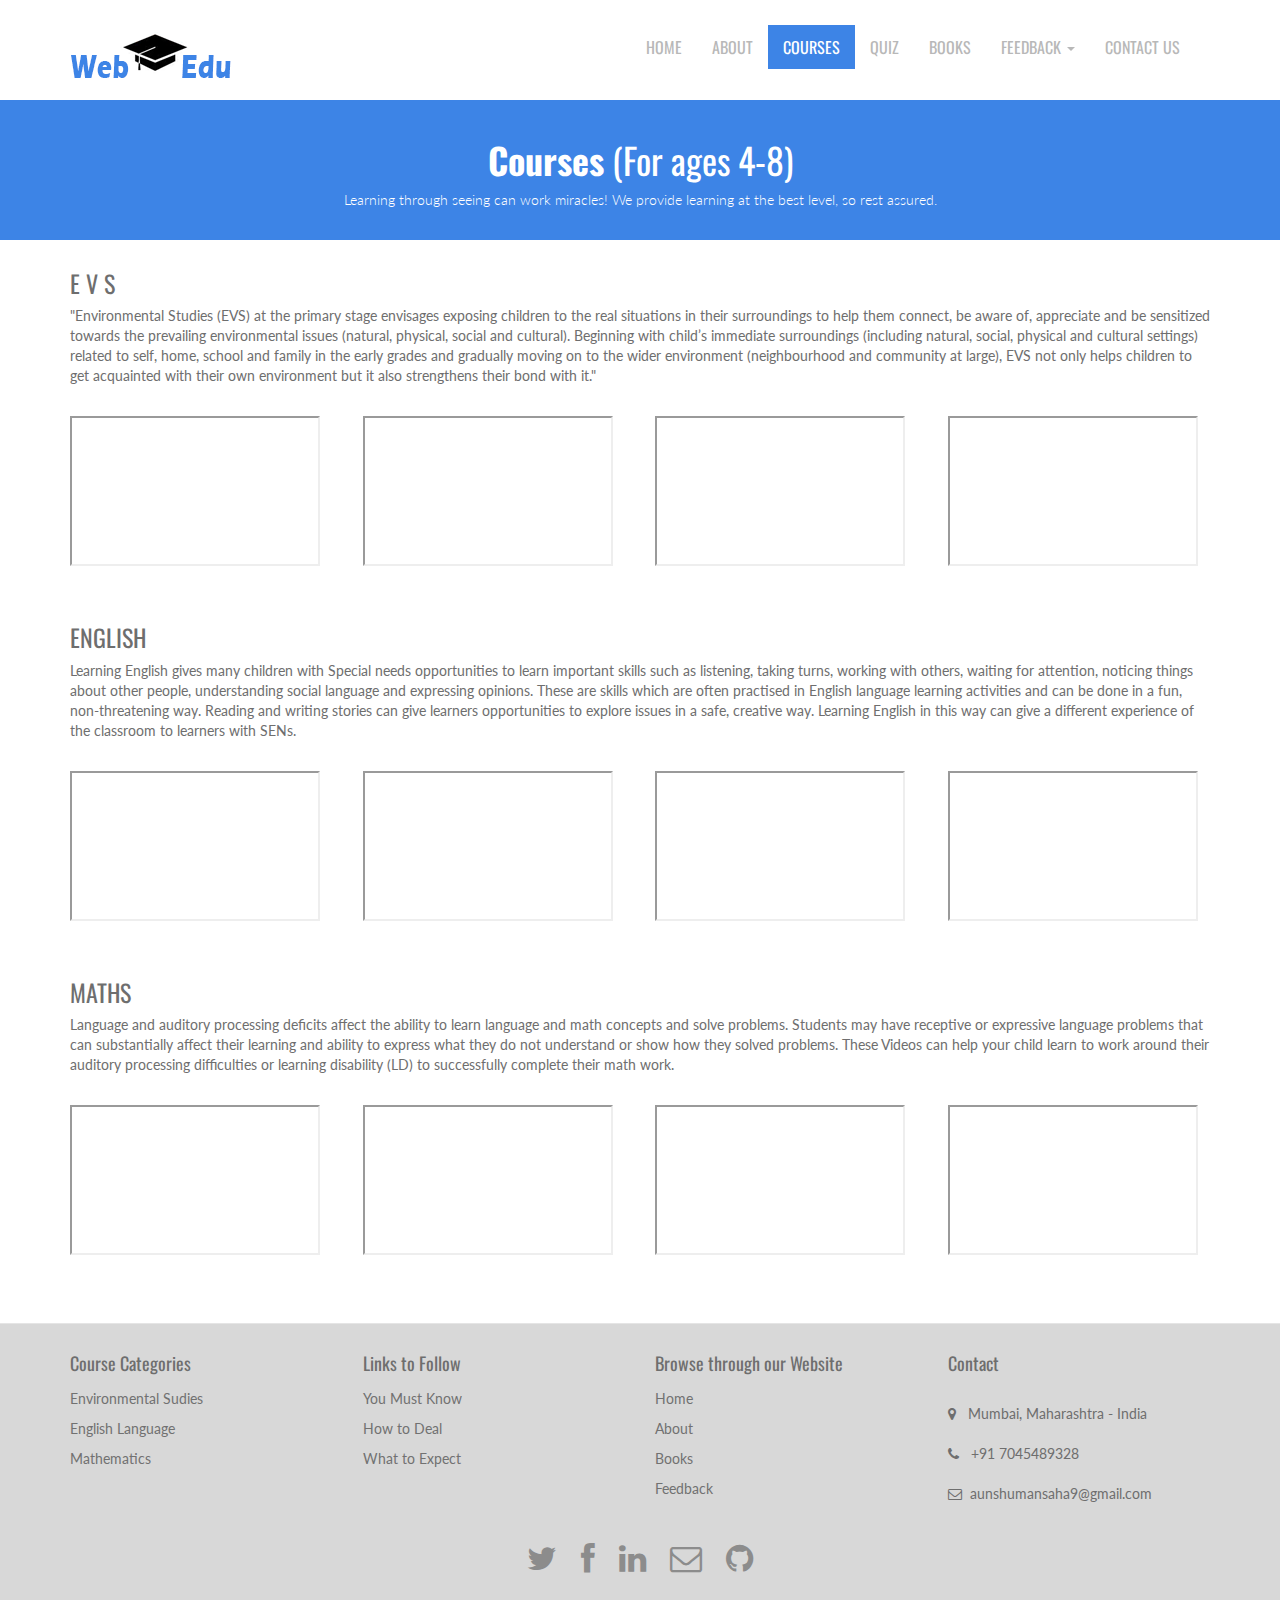
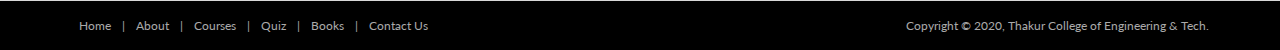
<file: source/courses.html>
<!DOCTYPE html>
<html lang="en">
<head>
	<meta charset="utf-8">
	<meta name="viewport" content="width=device-width, initial-scale=1.0">
	<meta name="description" content="free-educational-responsive-web-template-webEdu">
	<meta name="author" content="webThemez.com">
	<title>Courses</title>
	<link rel="favicon" href="assets/images/favicon.png">
	<link rel="stylesheet" media="screen" href="http://fonts.googleapis.com/css?family=Open+Sans:300,400,700">
	<link rel="stylesheet" href="assets/css/bootstrap.min.css">
	<link rel="stylesheet" href="assets/css/font-awesome.min.css">
	<!-- Custom styles for our template -->
	<link rel="stylesheet" href="assets/css/bootstrap-theme.css" media="screen">
	<link rel="stylesheet" href="assets/css/style.css">
</head>

<body>
	<!-- Fixed navbar -->
	<div class="navbar navbar-inverse">
		<div class="container">
			<div class="navbar-header">
				<!-- Button for smallest screens -->
				<button type="button" class="navbar-toggle" data-toggle="collapse" data-target=".navbar-collapse"><span class="icon-bar"></span><span class="icon-bar"></span><span class="icon-bar"></span></button>
				<a class="navbar-brand" href="index.html">
					<img src="assets/images/logo.png" alt="Techro HTML5 template"></a>
			</div>
			<div class="navbar-collapse collapse">
				<ul class="nav navbar-nav pull-right mainNav">
					<li><a href="index.html">Home</a></li>
					<li><a href="about.html">About</a></li>
						<li class="active"><a href="courses.html">Courses</a></li>
					<li><a href="price.html">Quiz</a></li>
					<li><a href="videos.html">Books</a></li>
					<li class="dropdown">
						<a href="#" class="dropdown-toggle" data-toggle="dropdown">Feedback <b class="caret"></b></a>
						<ul class="dropdown-menu">
							<li><a href="sidebar-right.html">Feedback Form</a></li>
							<li><a href="https://www.abilities.com/community/parents-20things.html">You Must Know This</a></li>
							<li><a href="https://kidshealth.org/en/parents/discipline-special.html">How To Deal</a></li>
							<li><a href="https://www.verywellfamily.com/what-are-special-needs-3106002">What To Expect</a></li>
						</ul>
					</li>
					<li><a href="contact.html">Contact Us</a></li>
				</ul>
			</div>
			<!--/.nav-collapse -->
		</div>
	</div>
	<!-- /.navbar -->

		<header id="head" class="secondary">
            <div class="container">
                    <h1><b>Courses</b> (For ages 4-8)</h1>
                    <p>Learning through seeing can work miracles! We provide learning at the best level, so rest assured.</p>
                </div>
    </header>

    
<div class="container" id="1">
<h3> E V S </h3>
<p>
    "Environmental Studies (EVS) at the primary stage envisages exposing children to the real situations in their surroundings to help them connect, be aware of, appreciate and be sensitized towards the prevailing environmental issues (natural, physical, social and cultural).  Beginning with child’s immediate surroundings (including natural, social, physical and cultural settings) related to self, home, school and family in the early grades and gradually moving on to the wider environment (neighbourhood and community at large), EVS not only helps children to get acquainted with their own environment but it also strengthens their bond with it."
</p>
<br/>
<ul class="list-unstyled video-list-thumbs row">
	<li class="col-lg-3 col-sm-4 col-xs-6">
		<iframe src="https://www.youtube.com/embed/NYjDpw8vL-s" height="150px" width="250" allowfullscreen>
		</iframe>
	</li>
	<li class="col-lg-3 col-sm-4 col-xs-6">
		<iframe src="https://www.youtube.com/embed/M-ZdqFwayrU" height="150px" width="250" allowfullscreen>
		</iframe>
	</li>
	<li class="col-lg-3 col-sm-4 col-xs-6">
		<iframe src="https://www.youtube.com/embed/0_NPW2zybfU" height="150px" width="250" allowfullscreen>
		</iframe>
	</li>
	<li class="col-lg-3 col-md-4 col-sm-4 col-xs-6">
		<iframe src="https://www.youtube.com/embed/CjbAEqWGkJE" height="150px" width="250" allowfullscreen>
		</iframe>
	</li> 
</ul>

</div>
<div class="container" id="2">
<h3>ENGLISH</h3>
<p>
    Learning English gives many children with Special needs opportunities to learn important skills such as listening, taking turns, working with others, waiting for attention, noticing things about other people, understanding social language and expressing opinions. These are skills which are often practised in English language learning activities and can be done in a fun, non-threatening way. Reading and writing stories can give learners opportunities to explore issues in a safe, creative way. Learning English in this way can give a different experience of the classroom to learners with SENs.
</p>
<br/>
<ul class="list-unstyled video-list-thumbs row">
	<li class="col-lg-3 col-sm-4 col-xs-6">
		<iframe src="https://www.youtube.com/embed/hFIGwwE1uAM" height="150px" width="250" allowfullscreen>
		</iframe>
	</li>
	<li class="col-lg-3 col-sm-4 col-xs-6">
		<iframe src="https://www.youtube.com/embed/9DudksqYoWw" height="150px" width="250" allowfullscreen>
		</iframe>
	</li>
	<li class="col-lg-3 col-sm-4 col-xs-6">
		<iframe src="https://www.youtube.com/embed/_UR-l3QI2nE" height="150px" width="250" allowfullscreen>
		</iframe>
	</li>
	<li class="col-lg-3 col-md-4 col-sm-4 col-xs-6">
		<iframe src="https://www.youtube.com/embed/R2frjzrC5Jg" height="150px" width="250" allowfullscreen>
		</iframe>
	</li> 
</ul>

</div>

<div class="container" id="3">
<h3>MATHS</h3>
<p>
    Language and auditory processing deficits affect the ability to learn language and math concepts and solve problems. Students may have receptive or expressive language problems that can substantially affect their learning and ability to express what they do not understand or show how they solved problems.

    These Videos can help your child learn to work around their auditory processing difficulties or learning disability (LD) to successfully complete their math work.
</p>
<br/>
<ul class="list-unstyled video-list-thumbs row">
	<li class="col-lg-3 col-sm-4 col-xs-6">
		<iframe src="https://www.youtube.com/embed/LVJnczhQlkw" height="150px" width="250" allowfullscreen>
		</iframe>
	</li>
	<li class="col-lg-3 col-sm-4 col-xs-6">
		<iframe src="https://www.youtube.com/embed/nRGR-qf-bDY" height="150px" width="250" allowfullscreen>
		</iframe>
	</li>
	<li class="col-lg-3 col-sm-4 col-xs-6">
		<iframe src="https://www.youtube.com/embed/5aPahOD4ssk" height="150px" width="250" allowfullscreen>
		</iframe>
	</li>
	<li class="col-lg-3 col-md-4 col-sm-4 col-xs-6">
		<iframe src="https://www.youtube.com/embed/rqiu_xcvSk4" height="150px" width="250" allowfullscreen>
		</iframe>
	</li> 
</ul>

</div>

	
   
	 <footer id="footer">
 
		<div class="container">
   <div class="row">
  <div class="footerbottom">
    <div class="col-md-3 col-sm-6">
      <div class="footerwidget">
        <h4>
          Course Categories
        </h4>
        <div class="menu-course">
          <ul class="menu">
            <li><a href="courses.html#1">
                Environmental Sudies 
              </a>
            </li>
            <li><a href="courses.html#2">
                English Language
              </a>
            </li>
            <li><a href="courses.html#3">
                Mathematics	
              </a>
            </li>
          </ul>
        </div>
      </div>
    </div>
    <div class="col-md-3 col-sm-6">
      <div class="footerwidget">
        <h4>
          Links to Follow
        </h4>
        <div class="menu-course">
          <ul class="menu">
            <li> <a href="https://www.abilities.com/community/parents-20things.html">
                You Must Know </a>
            </li>
            <li><a href="https://kidshealth.org/en/parents/discipline-special.html">
            	How to Deal
              </a>
            </li>
            <li><a href="https://www.verywellfamily.com/what-are-special-needs-3106002">
                What to Expect
              </a>
            </li>
          </ul>
        </div>
      </div>
    </div>
    <div class="col-md-3 col-sm-6">
      <div class="footerwidget">
        <h4>
          Browse through our Website
        </h4>
        <div class="menu-course">
          <ul class="menu">
            <li><a href="index.html">
                Home
              </a>
            </li>
            <li> <a href="about.html">
                About
              </a>
            </li>
            <li><a href="videos.html">
                Books
              </a>
            </li>
            <li>
              <a href="sidebar-right.html">
                Feedback
              </a>
            </li>
          </ul>
        </div>
      </div>
    </div>
    <div class="col-md-3 col-sm-6"> 
            	<div class="footerwidget"> 
                         <h4>Contact</h4> 
                        <br>
            <div class="contact-info"> 
            <i class="fa fa-map-marker"></i> &nbsp&nbspMumbai, Maharashtra - India<br><br>
            <i class="fa fa-phone"></i> &nbsp&nbsp+91 7045489328 <br><br>
             <i class="fa fa-envelope-o"></i>&nbsp&nbspaunshumansaha9@gmail.com<br>
              </div> 
                </div><!-- end widget --> 
    </div>
  </div>
</div>
			<div class="social text-center">
				<a href="https://twitter.com/login?lang=en"><i class="fa fa-twitter"></i></a>
				<a href="https://en-gb.facebook.com/login/"><i class="fa fa-facebook"></i></a>
				<a href="https://www.linkedin.com/login"><i class="fa fa-linkedin"></i></a>
				<a href="https://account.microsoft.com/account?lang=en-us"><i class="fa fa-envelope-o"></i></a>
				<a href="https://github.com/aunshumansaha9/Software-Development-Educator-System"><i class="fa fa-github"></i></a>
			</div>

			<div class="clear"></div>
			<!--CLEAR FLOATS-->
		</div>
		<div class="footer2">
			<div class="container">
				<div class="row">

					<div class="col-md-6 panel">
						<div class="panel-body">
							<p class="simplenav">
								<a href="index.html">Home</a> | 
								<a href="about.html">About</a> |
								<a href="courses.html">Courses</a> |
								<a href="price.html">Quiz</a> |
								<a href="videos.html">Books</a> |
								<a href="contact.html">Contact Us</a>
							</p>
						</div>
					</div>

					<div class="col-md-6 panel">
						<div class="panel-body">
							<p class="text-right">
								Copyright &copy; 2020, Thakur College of Engineering & Tech.
							</p>
						</div>
					</div>

				</div>
				<!-- /row of panels -->
			</div>
		</div>
	</footer>


	<!-- JavaScript libs are placed at the end of the document so the pages load faster -->
	<script src="http://ajax.googleapis.com/ajax/libs/jquery/1.10.2/jquery.min.js"></script>
	<script src="http://netdna.bootstrapcdn.com/bootstrap/3.0.0/js/bootstrap.min.js"></script>
	<script src="assets/js/custom.js"></script>
</body>
</html>
</file>
<file: source/assets/css/style.css>
/*
Author: WebThemez.com
Website: http://webthemez.com
Note: Please do not remove the footer backlink (webthemez.com)--(if you want to remove contact: webthemez@gmail.com)
Licence: Creative Commons Attribution 3.0** - http://creativecommons.org/licenses/by/3.0/
*/
@import url(http://fonts.googleapis.com/css?family=Oswald:400,700);
@import url(http://fonts.googleapis.com/css?family=Lato:400,700);
body {
	font-family: 'Lato', sans-serif;
	font-weight: normal;
    color: #6E6E6E;
}
/*General*/
h1, h2, h3, h4, h5, h6 {
	font-weight: normal;
	font-family: 'Oswald', sans-serif;
}
h1, .h1, h2, .h2, h3, .h3 {
	margin-top: 30px;
}
h2 {
	margin: 30px 0;
}
a{
    color:#3d84e6;
}
a:hover, a:focus{
    color:#3d84e6;
    text-decoration: underline;
}
.navbar-toggle {
	background-color: rgba(0, 0, 0, 0.89);
}
.navbar-nav>li>a {
	padding-top: 12px;
	padding-bottom: 12px;
	font-family: 'Oswald', sans-serif;
	font-weight: 400 !important;
}
blockquote {
	font-style: italic;
	font-family: Georgia;
	color: #999;
	margin: 0px 0 0px;
	padding: 0px 20px;
}
label {
	color: #777;
}
.btn-inline {
	color: #9C9C9C;
	font-size: 15px; 
}
.form-control {
	display: block;
	width: 100%;
	height: 41px;
	padding: 6px 12px;
	font-size: 14px;
	line-height: 2.428571;
	color: #555;
	background-color: #F7F7F7;
	background-image: none;
	border: 1px solid #ccc;
	border-radius: 0px;
}
.navbar-inverse .navbar-brand img {
	width: 171px;
}
.section-title {
	margin-bottom: 20px;
}
/* Header */
#head {
	/*background: #181015 url( ../images/bg_header.jpg) no-repeat;*/
	background-size: cover;
	height: 600px;
	text-align: center;
	color: white;
	font-weight: 300;
	position: relative; 
	background-position-x: center;
}
#head.secondary {
	height: 100px;
	min-height: 100px;
	padding-top: 0px;
}
#head .lead {
	font-size: 44px;
	margin-bottom: 6px;
	color: white;
	line-height: 1.15em;
}
#head .tagline {
	color: rgba(255,255,255,0.75);
	margin-bottom: 25px;
}
#head .tagline a {
	color: #fff;
}
#head .btn {
	margin-bottom: 10px;
}
#head .btn-default {
	text-shadow: none;
	background: transparent;
	color: rgba(255,255,255,.5);
	-webkit-box-shadow: inset 0px 0px 0px 3px rgba(255,255,255,.5);
	-moz-box-shadow: inset 0px 0px 0px 3px rgba(255,255,255,.5);
	box-shadow: inset 0px 0px 0px 3px rgba(255,255,255,.5);
	background: transparent;
}
#head .btn-default:hover, #head .btn-default:focus {
	color: rgba(255,255,255,.8);
	-webkit-box-shadow: inset 0px 0px 0px 3px rgba(255,255,255,.8);
	-moz-box-shadow: inset 0px 0px 0px 3px rgba(255,255,255,.8);
	box-shadow: inset 0px 0px 0px 3px rgba(255,255,255,.8);
	background: transparent;
}
#head .btn-default:active, #head .btn-default.active {
	color: #fff;
	-webkit-box-shadow: inset 0px 0px 0px 3px #fff;
	-moz-box-shadow: inset 0px 0px 0px 3px #fff;
	box-shadow: inset 0px 0px 0px 3px #fff;
	background: transparent;
}
.fluid_container {
	bottom: 0;
	height: 100%;
	left: 0;
	right: 0;
	top: 0;
	z-index: 0;
}
#camera_wrap_4 {
	bottom: 0;
	height: 100%;
	left: 0;
	margin-bottom: 0!important;
	position: absolute;
	right: 0;
	top: 0;
}
.camera_bar {
	z-index: 2;
}
.camera_thumbs {
	margin-top: -100px;
	position: relative;
	z-index: 1;
}
.camera_thumbs_cont {
	border-radius: 0;
	-moz-border-radius: 0;
	-webkit-border-radius: 0;
}
.camera_overlayer {
	opacity: .1;
}
.panel {
	margin-bottom: 0px;
	background-color: transparent;
	border: 1px solid transparent;
	border-radius: 0px;
	-webkit-box-shadow: none;
	box-shadow: none;
}
.panel-body {
	padding: 0px;
}
.btn-action, .btn-primary {
	color: #FFEFD7;
	background-image: -webkit-linear-gradient(top, #0ecfec 0%, #09bed9 100%);
	background-image: linear-gradient(to bottom, #0ecfec 0%, #09bed9 100%);
 filter: progid:DXImageTransform.Microsoft.gradient(startColorstr='#0ecfec22', endColorstr='#09bed900', GradientType=0);
 filter: progid:DXImageTransform.Microsoft.gradient(enabled = false);
	background-repeat: repeat-x;
	border: 0 none;
}
.btn-action:hover, .btn-primary:hover {
	background: #04a0b7;
}
.btn:hover, .btn:active {
	color: #c0c0c0;
}
ul, .list.custom-list ul {
	margin: 0 0 11px;
	list-style-type: none;
	padding-left: 10px;
}
.list.custom-list ul li {
	margin: 0;
	padding: 4px 0 5px 0px;
	border-top: 1px dashed #f2f2f2;
	position: relative;
	/*background: url(../images/arrow.png) no-repeat 0 11px;*/
}
.list.custom-list ul li a {
	font: 14px/1.2em 'Roboto', sans-serif;
	color:#878787;
	text-transform: none;
	display: inline;
	position: relative;
}
.thumbnail {
	position: relative;
	margin: 0;
	border-radius: 0;
	box-shadow: none;
	border: none;
	padding: 0;
	background: none; 
	padding: 4px;
}
.thumbnail time {
	background: #3d84e6;
	padding: 5px 0;
	display: block;
	text-indent: 12px;
	color: #fff;
}
.thumbnail .caption {
	padding: 9px 0 0;
	color: #606577;
}
.thumbnail .caption:hover {
}
.thumbnail .caption a {
	font: 20px;
}
.slideUp {
	top: -100px;
}
.navbar-inverse {
	background: #fff;  
margin: 0 auto; 
}
.navbar-inverse {
	border: none;
}
.navbar-inverse .navbar-nav > li > a, .navbar-inverse .navbar-nav > .open ul > a {
	color: #B8B8B8;
	font-size: 16px;
	text-transform: uppercase;
}
.navbar-inverse .navbar-nav > li > a:hover, .navbar-inverse .navbar-nav > li > a:focus, 
.navbar-inverse .navbar-nav > .open > a:hover, .navbar-inverse .navbar-nav > .open > a:focus,
.navbar-inverse .navbar-nav > .active > a{
	background: #3d84e6;
	color: #fff !important;
    border-radius: 0px;
} 
.navbar-inverse .navbar-nav > li > a, .navbar-inverse .navbar-nav > .open ul > a {
	text-align: left;
}
.navbar-inverse .navbar-nav > .active > a, .navbar-inverse .navbar-nav > .active > a:hover{
color: #fff !important;
    border-radius: 0px;
    background: #3d84e6;
}
.heading-text{
    position: absolute;
    z-index: 999;
    text-align: center;
    width: 100%;
    left: 0px;
    right: 0px;
    top: 30%;
}
.heading-text h1{
    font-size: 45px;
}
.heading-text p{
font-size: 27px;
}
/* Highlights*/
.highlight {
	margin-top: 40px;
}
.h-caption {
	text-align: center;
}
.h-caption i {
	display: block;
	font-size: 54px;
	color: #3d84e6;
	margin-bottom: 36px;
}
.h-caption h4 {
	color: #382526;
	font-size: 16px;
	font-weight: bold;
	margin-bottom: 20px;
}
div.hbox {
	background: #fff;
	padding: 10px 15px;
}
.h-body {
}
.jumbotron {
	background-color: #E0E0E0;
}
.page-header {
	border-bottom: 1px solid #15c008;
}
.page-title {
	margin-top: 20px;
	font-weight: 300;
	color: #15c008;
}
.text-muted {
	color: #888;
}
.breadcrumb {
	background: none;
	padding: 0;
	margin: 30px 0 0px 0;
}
ul.list-spaces li {
	margin-bottom: 10px;
}
/* Helpers */
.container-full {
	margin: 0 auto;
	width: 100%;
}
.top-space {
	margin-top: 60px;
}
.top-margin {
	margin-top: 20px;
}
.circle {
	background: rgb(214, 214, 214);
	width: 95px;
	height: 95px;
	border-radius: 90px;
	line-height: 95px;
	margin: 0 auto 20px;
}
img {
	max-width: 100%;
}
img.pull-right {
	margin-left: 10px;
}
img.pull-left {
	margin-right: 10px;
}
#map {
	width: 100%;
	height: 280px;
}
#social {
	margin-top: 50px;
	margin-bottom: 50px;
}
#social .wrapper {
	width: 340px;
	margin: 0 auto;
}
.sidebar {
	padding-top: 36px;
	padding-bottom: 30px;
}
.sidebar .panel {
	margin-bottom: 20px;
}
.sidebar h1, .sidebar .h1, .sidebar h2, .sidebar .h2, .sidebar h3, .sidebar .h3 {
	margin-top: 20px;
}
.featured-box {
	padding: 20px;
    padding-left: 0px;
	margin-bottom: 20px;
}
.featured-box .text {
	padding-left: 0px;
}
.featured-box h3 {
    font-size: 18px;
	margin: 0 0 5px 0;
}
.featured-box i {
	position: absolute;
	display: inline-block;
	color: #A8A8A8; 
	padding: 0px;
	border-radius: 50px;
	width: 24px;
	height: 24px;
	margin: 0px;
	width: 60px;
	height: 60px;
	text-align: center;
	line-height: 60px;
}
footer {
	border-top: 1px solid #e5e5e5;
	background:#D8D8D8;
	margin-top: 40px;
    padding-top: 20px;
}
 ul.menu{
    padding: 0px;
}
.menu li{
    padding: 5px 0px;
}
.menu li a{
    color:#717171;
}
.social {
	margin: 20px 0;
}
.social a {
	font-size: 32px;
	margin: 0 10px;
	color: #8c8c8c;
}
.social a:hover {
	color: #3d84e6;
}
/* Footer */
.footer1 {
	background: #fff;
	padding: 30px 0 0 0;
	font-size: 12px;
	color: #999;
}
.footer1 a {
	color: #ccc;
}
.footer1 a:hover {
	color: #fff;
}
.footer1 .panel {
	margin-bottom: 30px;
}
.footer1 .panel-title {
	font-size: 17px;
	font-weight: bold;
	color: #ccc;
	margin: 0 0 20px;
}
.footer1 .entry-meta {
	border-top: 1px solid #ccc;
	border-bottom: 1px solid #ccc;
	margin: 0 0 35px 0;
	padding: 2px 0;
	color: #888888;
	font-size: 12px;
	font-size: 0.75rem;
}
.footer1 .entry-meta a {
	color: #333333;
}
.footer1 .entry-meta .meta-in {
	border-top: 1px solid #ccc;
	border-bottom: 1px solid #ccc;
	padding: 10px 0;
}
.follow-me-icons {
	font-size: 30px;
}
.follow-me-icons i {
	float: left;
	margin: 0 10px 0 0;
	color: #3d84e6;
}
.footer2 {
	background: #000;
	padding: 15px 0;
	color: #aaa;
	font-size: 12px;
}
.footer2 a {
	color: #aaa;
}
.footer2 a:hover {
	color: #fff;
}
.footer2 p {
	margin: 0;
}
.panel-simplenav {
	margin-left: -5px;
}
.panel-simplenav a {
	margin: 0 5px;
}
#services .fa {
	color: #3d84e6;
}
/* carousel */
#quote-carousel {
	padding: 0 10px 30px 10px;
	margin-top: 30px 0px 0px;
}
/* Control buttons  */
#quote-carousel .carousel-control {
	background: none;
	color: #222;
	font-size: 2.3em;
	text-shadow: none;
	margin-top: 30px;
}
/* Previous button  */
#quote-carousel .carousel-control.left {
	left: -12px;
}
/* Next button  */
#quote-carousel .carousel-control.right {
	right: -12px !important;
}
/* Changes the position of the indicators */
#quote-carousel .carousel-indicators {
	right: 50%;
	top: auto;
	bottom: 0px;
	margin-right: -19px;
}
/* Changes the color of the indicators */
#quote-carousel .carousel-indicators li {
	background: #c0c0c0;
}
#quote-carousel .carousel-indicators .active {
	background: #333333;
}
#quote-carousel img {
	width: 250px;
	height: 100px;
}
/* End carousel */

.item blockquote {
	border-left: none;
	margin: 0;
}
.item blockquote img {
	margin-bottom: 10px;
}
.item blockquote p:before {
	content: "\f10d";
	font-family: 'Fontawesome';
	float: left;
	margin-right: 10px;
}
.contact ul {
	padding: 0px;
}
.contact ul li {
	margin-bottom: 10px;
	list-style: none;
}
footer ul li {
	list-style: none;
}
#map-canvas {
	height: 100%;
	margin: 0px;
	padding: 0px;
}
/* ------- */

.isotopeWrapper article {
	margin-bottom: 30px;
}
#portfolio {
}
#portfolio img {
	width: 100%;
}
#portfolio article p {
	margin-bottom: 1.45em;
	/*set next row on the baseline*/;
}
nav#filter {
	margin-bottom: 1.5em;
}
nav#filter li {
	display: inline-block;
	margin: 10px;
}
nav#filter a {
	padding: 4px 12px;
	line-height: 20px;
	border: 1px solid #3d84e6;
	text-decoration: none;
	color: #3d84e6;
    border-left: 0px;
border-right: 0px;
}
nav#filter a.current {
	background: #3d84e6;
	color: #fff;
}
.iconColor .fa {
	color: #ee0c45;
}
.portfolio-items article img {
	width: 100%;
}
.portfolio-item {
	display: block;
	position: relative;
	-webkit-transition: all 0.2s ease-in-out;
	-moz-transition: all 0.2s ease-in-out;
	-o-transition: all 0.2s ease-in-out;
	transition: all 0.2s ease-in-out;
}
.portfolio-item img {
	-webkit-transition: all 300ms linear;
	-moz-transition: all 300ms linear;
	-o-transition: all 300ms linear;
	-ms-transition: all 300ms linear;
	transition: all 300ms linear;
}
.portfolio-item .portfolio-desc {
	display: block;
	opacity: 0;
	position: absolute;
	width: 100%;
	left: 0;
	top: 0;
	color: rgba(220, 220, 220);
}
.fancybox-overlay {
	background: rgba(0, 0, 0, 0.64);
}
.portfolio-item:hover .portfolio-desc {
	padding-top: 20%;
	height: 100%;
	transition: all 200ms ease-in-out 0s;
	opacity: 1;
	background: rgba(61, 61, 61, 0.67);
}
.portfolio-item .portfolio-desc a {
	color: #fff;
	text-align: center;
	display: block;
}
.portfolio-item .portfolio-desc a:hover {
	/*text-shadow: 2px 2px 1px rgba(0, 0, 0, 0.7);*/
	text-decoration: none;
}
.portfolio-item .portfolio-desc .folio-info {
	top: -20px;
	padding: 30px;
	height: 0;
	opacity: 0;
	position: relative;
}
.portfolio-item:hover .folio-info {
	height: 100%;
	opacity: 1;
	transition: all 500ms ease-in-out 0s;
	top: 5px;
}
.portfolio-item .portfolio-desc .folio-info h5 {
	text-transform: uppercase;
	text-align: center;
	font-weight: bold;
	font-size: 1.4em;
}
.portfolio-item .portfolio-desc .folio-info p {
	color: #ffffff;
	font-size: 12px;
}
.newsBox {
	margin-bottom: 12px;
}
.newsBox img {
	width: 100% !important;
}
/*Da Slider*/
.da-slider {
	width: auto;
	height: auto;
	max-height: initial;
	position: absolute;
	top: 0px;
	bottom: 0px;
	right: 0px;
	left: 0px;
}
.da-slide h2 {
	text-align: left;
	top: 15%;
	font-weight: bold;
}
.da-slide p {
	text-align: left;
	top: 40%;
	font-size: 30px;
}
.da-arrows span {
	position: absolute;
	top: 45%;
}
.da-dots span.da-dots-current:after {
	content: '';
	background: #3d84e6;
}
.team-member {
	padding-top: 5px;
	margin-bottom: 15px;
}
.team-heading {
	display: block;
	width: 100%;
}
.member-img {
	overflow: hidden;
}
.member-img img {
	border-radius: 0px; 
}
.team-socials {
	margin: 15px 0;
	display: block;
	text-align: center;
}
.team-socials i {
	width: 35px;
	height: 35px;
	position: relative;
	display: inline-block;
	text-align: center;
	font-size: 18px;
	color: #C7C7C7;
}
.team-socials i:hover {
	color: #3d84e6;
}
.team-member h4 {
	font-size: 19px;
	line-height: 32px;
	padding: 10px 0 0;
	text-align: center;
	margin: 0px;
}
.team-member .pos {
	display: block;
	margin: 0;
	text-align: center;
}
#head.secondary { 
	padding-top: 0px;
	background:#3d84e6;
	/*background: #3d84e6;*/
	background-size: cover;
	text-align: center; 
    padding:10px 0;
	height: 140px; 
}
#head.secondary h1{ 
    COLOR: #fff;
    text-align: center;
}
/*Price table*/
.flat {
	margin: 30px 0;
}
.flat .plan {
	border-radius: 0px;
	list-style: none;
	padding: 0 0 20px;
	margin: 0 0 15px;
	background: #fff;
	text-align: center;
	box-shadow: 0px 3px 3px rgba(0, 0, 0, 0.29) !important;
}
.flat .plan li {
	padding: 10px 15px;
	color: #ccc;
	border-top: 1px solid #f5f5f5;
	-webkit-transition: 300ms;
	transition: 300ms;
}
.flat .plan li.plan-price {
	border-top: 0;
}
.flat .plan li.plan-name {
	border-radius: 0;
	padding: 15px;
	font-size: 24px;
	line-height: 24px;
	color: #fff;
	background: #4E4E4E;
	margin-bottom: 30px;
	border-top: 0;
}
.flat .plan li > strong {
	color: #6B6B6B;
	font-weight: normal;
}
.flat .plan li.plan-action {
	margin-top: 10px;
	border-top: 0;
}
.flat .plan.featured {
	-webkit-transform: scale(1.1);
	-ms-transform: scale(1.1);
	transform: scale(1.1);
}
.flat .plan.featured:hover li.plan-name, .flat .plan:hover li.plan-name, .flat .plan.featured.plan-name {
	background: #3d84e6 !important;
}
.btn {
	background: #3d84e6;
	color: #fff;
}
.footer2 a {
	padding: 4px 8px;
}

/**
  MEDIA QUERIES
*/
@media (max-width: 767px) {
#head.secondary {
	height: 80px;
	min-height: 80px;
	background-size: initial;
}
#camera_wrap_4, #head{
height:480px !important;
}
#head .lead {
	font-size: 34px;
}
}

/* Small devices (tablets, 768px and up) */
@media (min-width: 768px) {
#quote-carousel {
	margin-bottom: 0;
	padding: 0 40px 30px 40px;
	margin-top: 30px;
}
}

@media (max-width: 767px) {
.navbar-collapse ul {
	text-align: right;
	margin-right: 0px;
}
}

/* Small devices (tablets, up to 768px) */
@media (max-width: 768px) {
/* Make the indicators larger for easier clicking with fingers/thumb on mobile */
    #head.secondary { 
height: 157px !important;
}
#camera_wrap_4, #head{
height:480px !important;
}
.navbar-inverse .navbar-nav > li > a, .navbar-inverse .navbar-nav > .open ul > a {
	font-size: 13px;
}
    .navbar-inverse .navbar-nav > li > a, .navbar-inverse .navbar-nav > .open ul > a {
text-align: right;
}
#quote-carousel .carousel-indicators {
	bottom: -20px !important;
}
#quote-carousel .carousel-indicators li {
	display: inline-block;
	margin: 0px 5px;
	width: 15px;
	height: 15px;
}
#quote-carousel .carousel-indicators li.active {
	margin: 0px 5px;
	width: 20px;
	height: 20px;
}
.footer2 p {
	margin: 0;
	text-align: center;
}
}

@media (max-width: 420px) { 
#camera_wrap_4, #head{
height:380px !important;
}
.da-slide h2 {
	font-size: 28px;
}
.da-slide p {
	font-size: 19px;
	font-weight: 400;
}
}
.camera_caption h2 {
border-bottom: 4px solid #1fcdff;
font-family: 'Open Sans', sans-serif;
font-size: 100px;
font-weight: 700;
letter-spacing: -2px;
}
.camera_fakehover:before {
content: '';
width: 100%;
height: initial;
background: rgba(8, 111, 148, 0.5);
z-index: 99999;
position: absolute;
height: inherit;
width: 100%;
left: 0px;
}
.grey-box-icon {
background: #f6f6f6;
padding: 15px 20px 20px 20px;
text-align: center;
margin-top: 113px;
position: relative;
}
.grey-box-icon-pos{
    margin-top: -88px;
    margin-bottom: 31px;
}
.grey-box-icon:hover .fontawesome-icon.circle-white {
background-color: #f6f6f6;
color: #697277;
-moz-transition: all .2s ease-in;
-webkit-transition: all .2s ease-in;
-o-transition: all .2s ease-in;
transition: all .2s ease-in;
}
.footer_post li {
float: left;
margin: 2px;
list-style: none;
}

.video-list-thumbs{}
.video-list-thumbs > li{
    margin-bottom:12px
}
.video-list-thumbs > li:last-child{}
.video-list-thumbs > li > a{
	display:block;
	position:relative;
	background-color: #212121;
	color: #fff;
	padding: 8px;
	border-radius:3px
}
.video-list-thumbs > li > a:hover{
	background-color:#000;
	transition:all 500ms ease;
	box-shadow:0 2px 4px rgba(0,0,0,.3);
	text-decoration:none
}
.video-list-thumbs h2{
	bottom: 0;
	font-size: 14px;
	height: 33px;
	margin: 8px 0 0;
}
.video-list-thumbs .play-button{
    font-size: 60px;
    opacity: 0.6;
    position: absolute;
    right: 43%;
    top: 34%;
    background: url(../images/playbutton.png) no-repeat;
    width: 36px;
    height: 36px;
}
.video-list-thumbs > li > a:hover .play-button{
	color:#fff;
	opacity:1; 
	transition:all 500ms ease;
}
.video-list-thumbs .duration{
	background-color: rgba(0, 0, 0, 0.4);
	border-radius: 2px;
	color: #fff;
	font-size: 11px;
	font-weight: bold;
	left: 12px;
	line-height: 13px;
	padding: 2px 3px 1px;
	position: absolute;
	top: 12px;
}
.video-list-thumbs > li > a:hover .duration{
	background-color:#000;
	transition:all 500ms ease;
}
@media (min-width:320px) and (max-width: 480px) { 
	.video-list-thumbs .glyphicon-play-circle{
    font-size: 35px;
    right: 36%;
    top: 27%;
	}
	.video-list-thumbs h2{
		bottom: 0;
		font-size: 12px;
		height: 22px;
		margin: 8px 0 0;
	}
}
</file>
